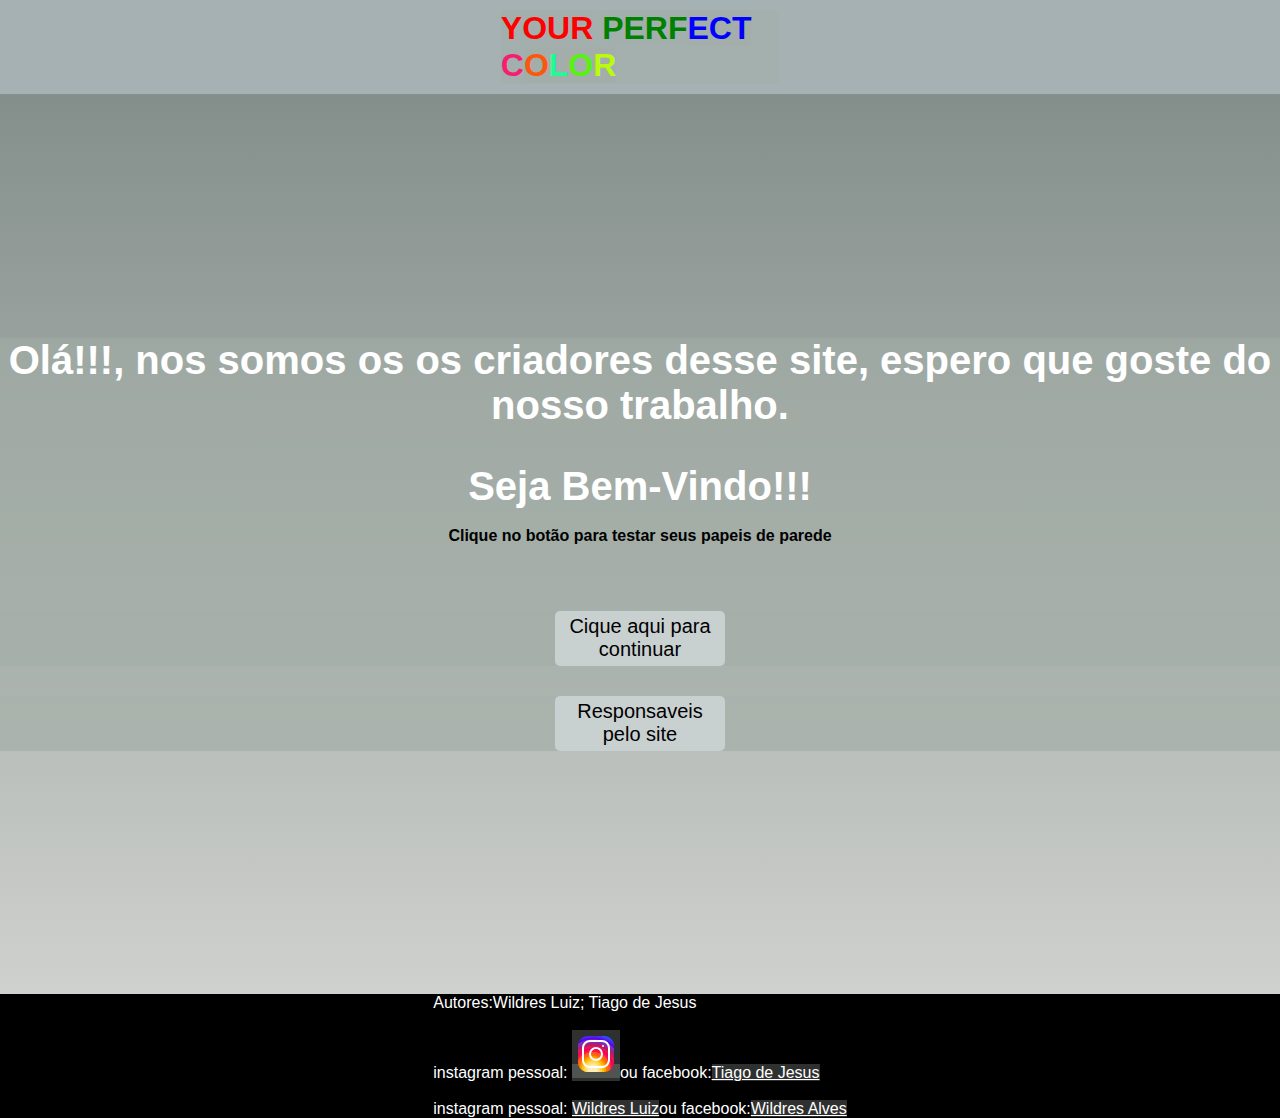
<file: introdução.html>
<!DOCTYPE html>
<html lang="pt-br">
<head>
    <meta charset="UTF-8">
    <meta http-equiv="X-UA-Compatible" content="IE=edge">
    <meta name="viewport" content="width=device-width, initial-scale=1.0">
    <link rel="stylesheet" href="Introdução.css">
    <title>Site simples com html e css</title>
</head>
<body>
    <nav>


            <h1 id="h1"> <span style="color: red;">YOUR</span> <span style="color: green;"> PERF<span style="color: blue;">ECT</span></span>  <span style="color: rgb(247, 29, 112);">C<span style="color: #fa580c;" >O</span><span style="color: #1dfd94;" >L</span><span style="color: #57f30e;" >O</span><span style="color: #bafa0c;" >R</span></span></h1>
    </nav>
    <section class="banner">
    <form action="loja_text.html">
        <div class="texto">
            
            <h1 class="titulo">Olá!!!, nos somos os os criadores desse site, espero que goste do nosso trabalho.</h1>
            <br><br>
            
        <div class="texto">
            
           <h1 class="titulo">Seja Bem-Vindo!!!</h1>
           <br>
           <strong><p>Clique no botão para testar seus papeis de parede</p></strong>
           <br><br>
           <div class="botoes">
               
               <button class="overlay" type="submit" >Cique aqui para continuar</button>
               
               
           </div>
        </div>
    </form>
    <form action="Responsaveis pelo site.html" class="botoes"> <button class="overlay" type="submit" >Responsaveis pelo site</button></form>
    </section>
    <div class="campo">
        <footer>

            <p class="para">Autores:Wildres Luiz; Tiago de Jesus</p>
            <br>
            <p  class="para">instagram pessoal: <a href="https://www.instagram.com/" class="link"><img src="img/icons8-instagram (1).svg" alt=""></a>ou facebook:<a href="https://www.facebook.com/" class="link">Tiago de Jesus</a></p></p>
            <br>
            <p  class="para">instagram pessoal: <a href="https://www.instagram.com/" class="link">Wildres Luiz</a>ou facebook:<a href="https://www.facebook.com/" class="link">Wildres Alves</a></p>

        </footer>
    </div>
    
</body>
</html>
</file>
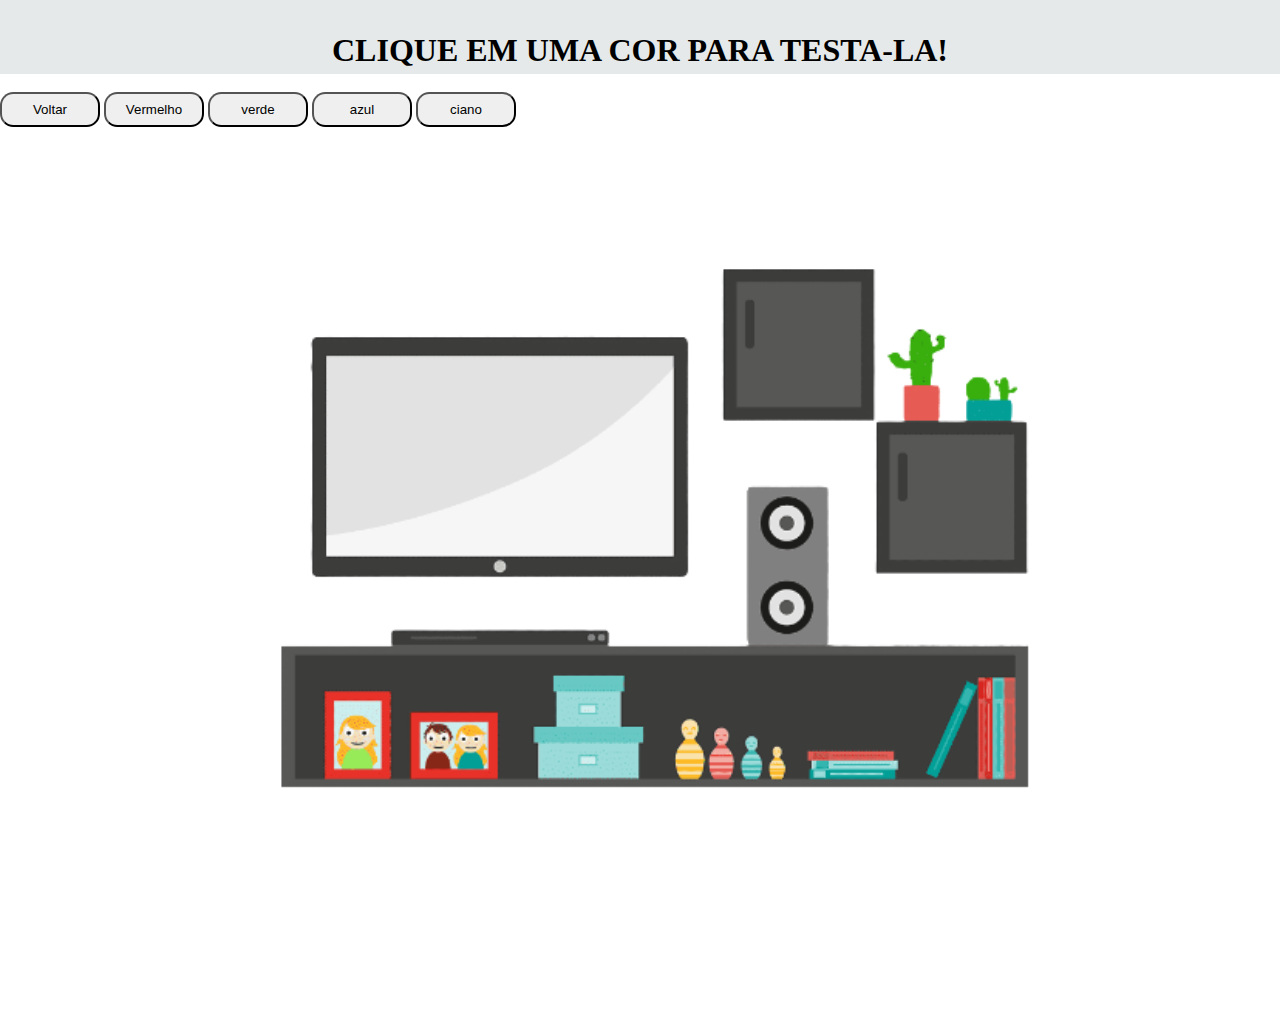
<file: loja_text.html>
<!DOCTYPE html>
<html lang="pt-br">
<head>
    <meta charset="UTF-8">
    <meta name="viewport" content="width=device-width, initial-scale=1.0">
    <title>Atividade</title>
    <link rel="stylesheet" href="loja_text.css">

</head>
<body>

    <nav>
        <h1>CLIQUE EM UMA COR PARA TESTA-LA!</h1>
    </nav>
   
    <br>
    <div class="campo">
        <button onclick="bt4()" id="voltar">Voltar</button>
        <button onclick="bt()" id="vermelho">Vermelho</button>
        <button onclick="bt2()" id="verde">verde</button>
        <button onclick="bt3()" id="azul">azul</button>
        <button onclick="bt5()" id="ciano">ciano</button>
        
    </div>
        
    <div class="campo">
        <img src="img/img tv (3).png" alt="img" id="img">
    </div>
        

    <script>
        function bt(){
            
            document.querySelector('body').style.backgroundColor="red"
        }
        function bt2(){
            document.querySelector('body').style.backgroundColor="green"
        }
        function bt3(){
            document.querySelector('body').style.backgroundColor="blue"
        }
        function bt4(){
            document.querySelector('body').style.backgroundColor = "white"
        }
        function bt5(){
            document.querySelector('body').style.backgroundColor ="rgb(31, 219, 157"
        }

    </script>

</body>
</html>
</file>
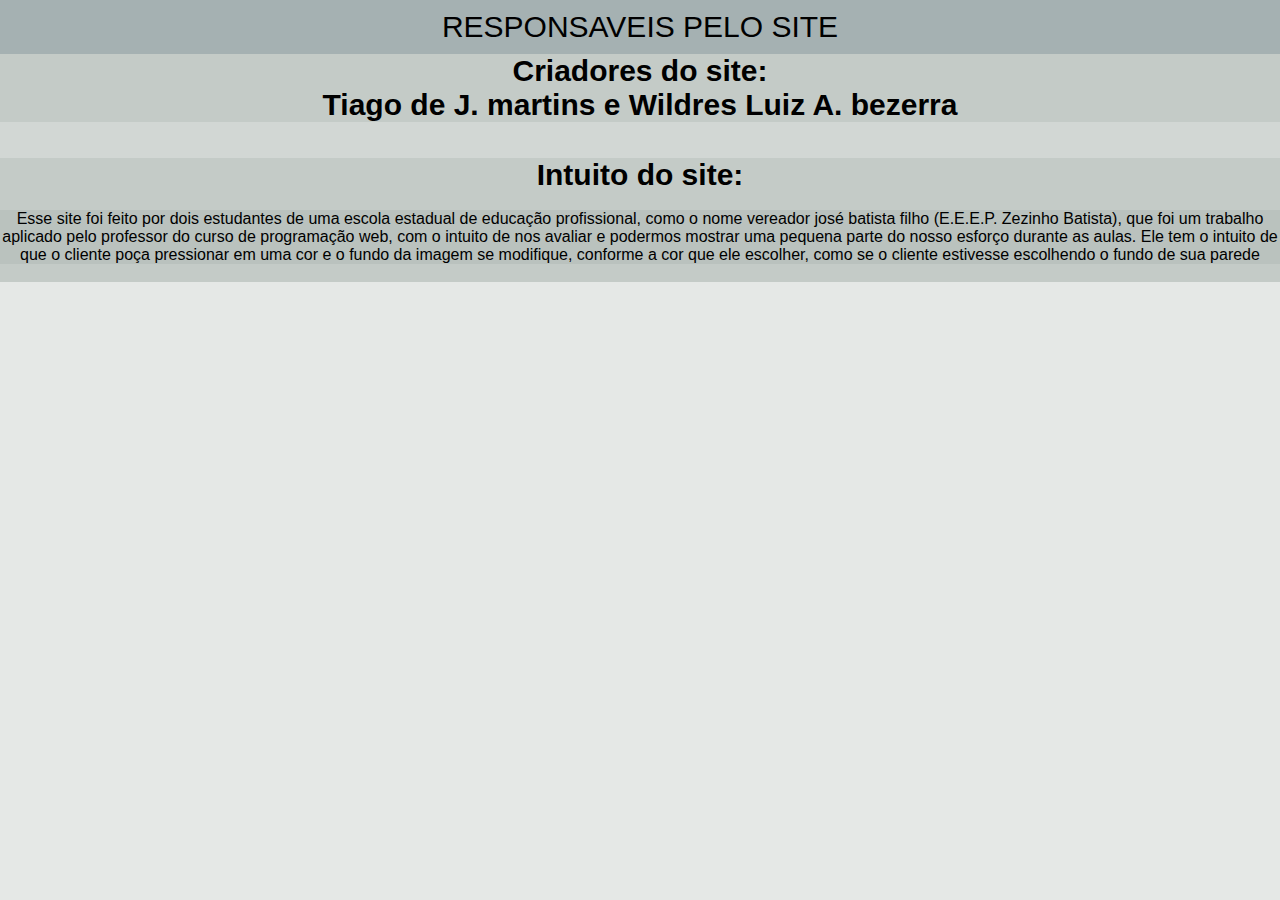
<file: Responsaveis pelo site.html>
<!DOCTYPE html>
<html lang="en">
<head>
    <meta charset="UTF-8">
    <meta name="viewport" content="width=device-width, initial-scale=1.0">
    <link rel="stylesheet" href="Responsaveis pelo site.css">
    <title>Document</title>
</head>
<body>
    <nav>RESPONSAVEIS PELO SITE</nav>
    <h1 class="h">Criadores do site:</h1>
    <h3 class="h">Tiago de J. martins e Wildres Luiz A. bezerra</h3>
    <br><br>
    <h2 class="h">Intuito do site: </h2>
    <div class="banner">
    <p> Esse site foi feito por dois estudantes de uma escola estadual de educação profissional, como o nome vereador josé batista filho (E.E.E.P. Zezinho Batista), que foi um trabalho aplicado pelo professor do curso de programação web, com o intuito de nos avaliar e podermos mostrar uma pequena parte do nosso esforço durante as aulas. Ele tem o intuito de que o cliente poça pressionar em uma cor e o fundo da imagem se modifique, conforme a cor que ele escolher, como se o cliente estivesse escolhendo o fundo de sua parede  </p>
</div>
</body>
</html>
</file>
<file: Introdução.css>
*{
    margin: 0;
    padding: 0;
    box-sizing: border-box;
    font-family: 'Poppins', sans-serif;
    background-color: rgba(164, 173, 167, 0.281);
}
nav{
    background-color: #a5b1b2;
    padding: 10px 60px;
    display: flex;
    justify-content: space-between;
    align-items: center;
}
nav h1{
    margin-left: 38%;
    margin-right: 38%;
}

nav ul{
    display: flex;
    align-items: center;
    list-style: none;
    padding: 10px;
}
nav li{
    margin-left: 7px;
}
nav li a{
    text-decoration: none;
    color: #fff;
    font-size: 18px;
    font-weight: 500;
    padding: 8px 15px;
    border-radius: 5px;
    transition: 0.3s;
}
nav li a:hover{
    background-color: white;
    color: black;
}

.banner{
    height: 100vh;
    background: linear-gradient( rgb(132, 143, 139), rgba(206, 208, 205, 0.897));
    background-size: cover;
    background-position: center;
    background-repeat: no-repeat;
    display: flex;
    align-items: center;
    justify-content: center;
    text-align: center;
}
.texto .titulo{
    color: #fff;
    font-size: 40px;
    font-weight: 600;
    display: flex;
    justify-content: center;
}

.texto .botoes{
    margin-top: 30px;
}
.texto .botoes button{
    height: 55px;
    width: 170px;
    border-radius: 5px;
    border: 0;
    margin: 0 10px;
    font-size: 20px;
    font-weight: 500;
    padding: 0 10px;
    cursor: pointer;
    outline: none;
    transition: 0.3s;
}
.texto .botoes button.n-overlay{
    color: white;
    background: none;
    border: 2px solid white;
}
.texto .botoes button.n-overlay:hover{
    color: rgb(0, 0, 0);
    background-color: rgba(255, 255, 255, 0.671);
}
.texto .botoes button.overlay{
    background: rgb(201, 208, 208);
    color: black;
    animation: vibrar 0.5s ease-in-out infinite both;
}

.campo{
    background-color: rgb(0, 0, 0);
    color: white;
    display: flex;
    justify-content:center;
    align-content:center;
}
.campo .link{
    color: white;
}
.campo footer, br{
    background-color: black;
}
.campo .para{
    background-color: black;
}

@keyframes vibrar {
    0%{
        transform: scale(1);
    }
    50%{
        transform: scale(1.1);
    }
    100%{
        transform: scale(1);
    }
}
</file>
<file: loja_text.css>
*{
    margin: 0;
    padding: 0;
    background-size: cover;

}

.campo #img{

    width: 100%;
}

.campo #vermelho, #verde, #azul, #voltar, #ciano{
    width: 100px;
    height: 35px;
    border: 1px 1px 1px;
    border-radius: 1em;
}
nav{
    background-color: #e6e9e9;
    height: 10px;
    padding: 2em;
    
    display: flex;
    justify-content: center;
}

@media screen and (max-width:1066) {

   

    
}
@keyframes vibrar {
    0%{
        transform: scale(1);
    }

    50%{
        transform: scale(1.1);
    }
    100%{
        transform: scale(1);
    }
}
</file>
<file: Responsaveis pelo site.css>
*{
    margin: 0;
    padding: 0;
    box-sizing: border-box;
    font-family: 'Poppins', sans-serif;
    background-color: rgba(164, 173, 167, 0.281);
}
nav{
    background-color: #a5b1b2;
    padding: 10px 60px;
    display: flex;
    justify-content: center;
    align-items: center;
    font-size: 30px;

}
.h{
    display: flex;
    justify-content: center;
    align-items: center;
    font-size: 30px;
}
.banner{
    height: 10vh;
    background-size: cover;
    display: flex;
    align-items: center;
    text-align: center;
}
</file>
